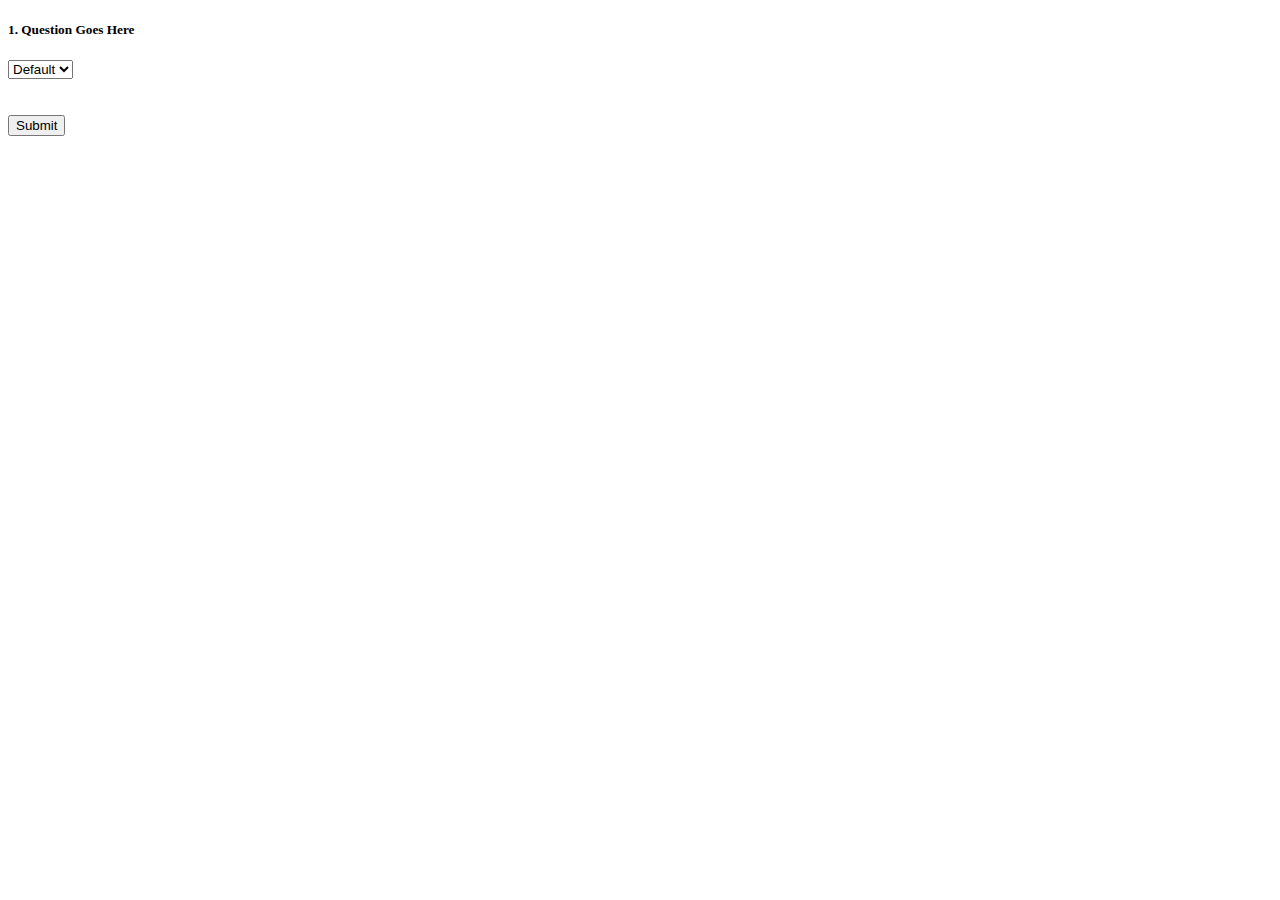
<file: html/index.html>
<!DOCTYPE html>
<html>
  <head>
    <!--
    <link href="../css/bootstrap.css" rel="stylesheet" type="text/css">
    <link href="../css/styles.css" rel="stylesheet" type="text/css">
    <script src="../js/jquery-1.10.2.js"></script>
    -->
    <script src="https://code.jquery.com/jquery-1.10.2.min.js" integrity="sha256-C6CB9UYIS9UJeqinPHWTHVqh/E1uhG5Twh+Y5qFQmYg=" crossorigin="anonymous"></script>
    <script src="../js/scripts.js"></script>
    <title>What type of soil are you?</title>
  </head>
  <body>
<!-- Question 1 -->
        <form id="question1">
          <h5>1. Question Goes Here</h5>
          <div class="form-group">
            <select class="form-control" id="dropdown1">
              <option value="1">Default</option>
              <option value="2">One</option>
              <option value="3">Two</option>
              <option value="4">Three</option>
            </select>
          </div>
            <br>
            <br>
            <button type="submit" id="submit-question">Submit</button>
        </form>
  </body>
</html>
</file>
<file: css/styles.css>
.hide {

}

.walrus-showing {
  display: none;
}
</file>
